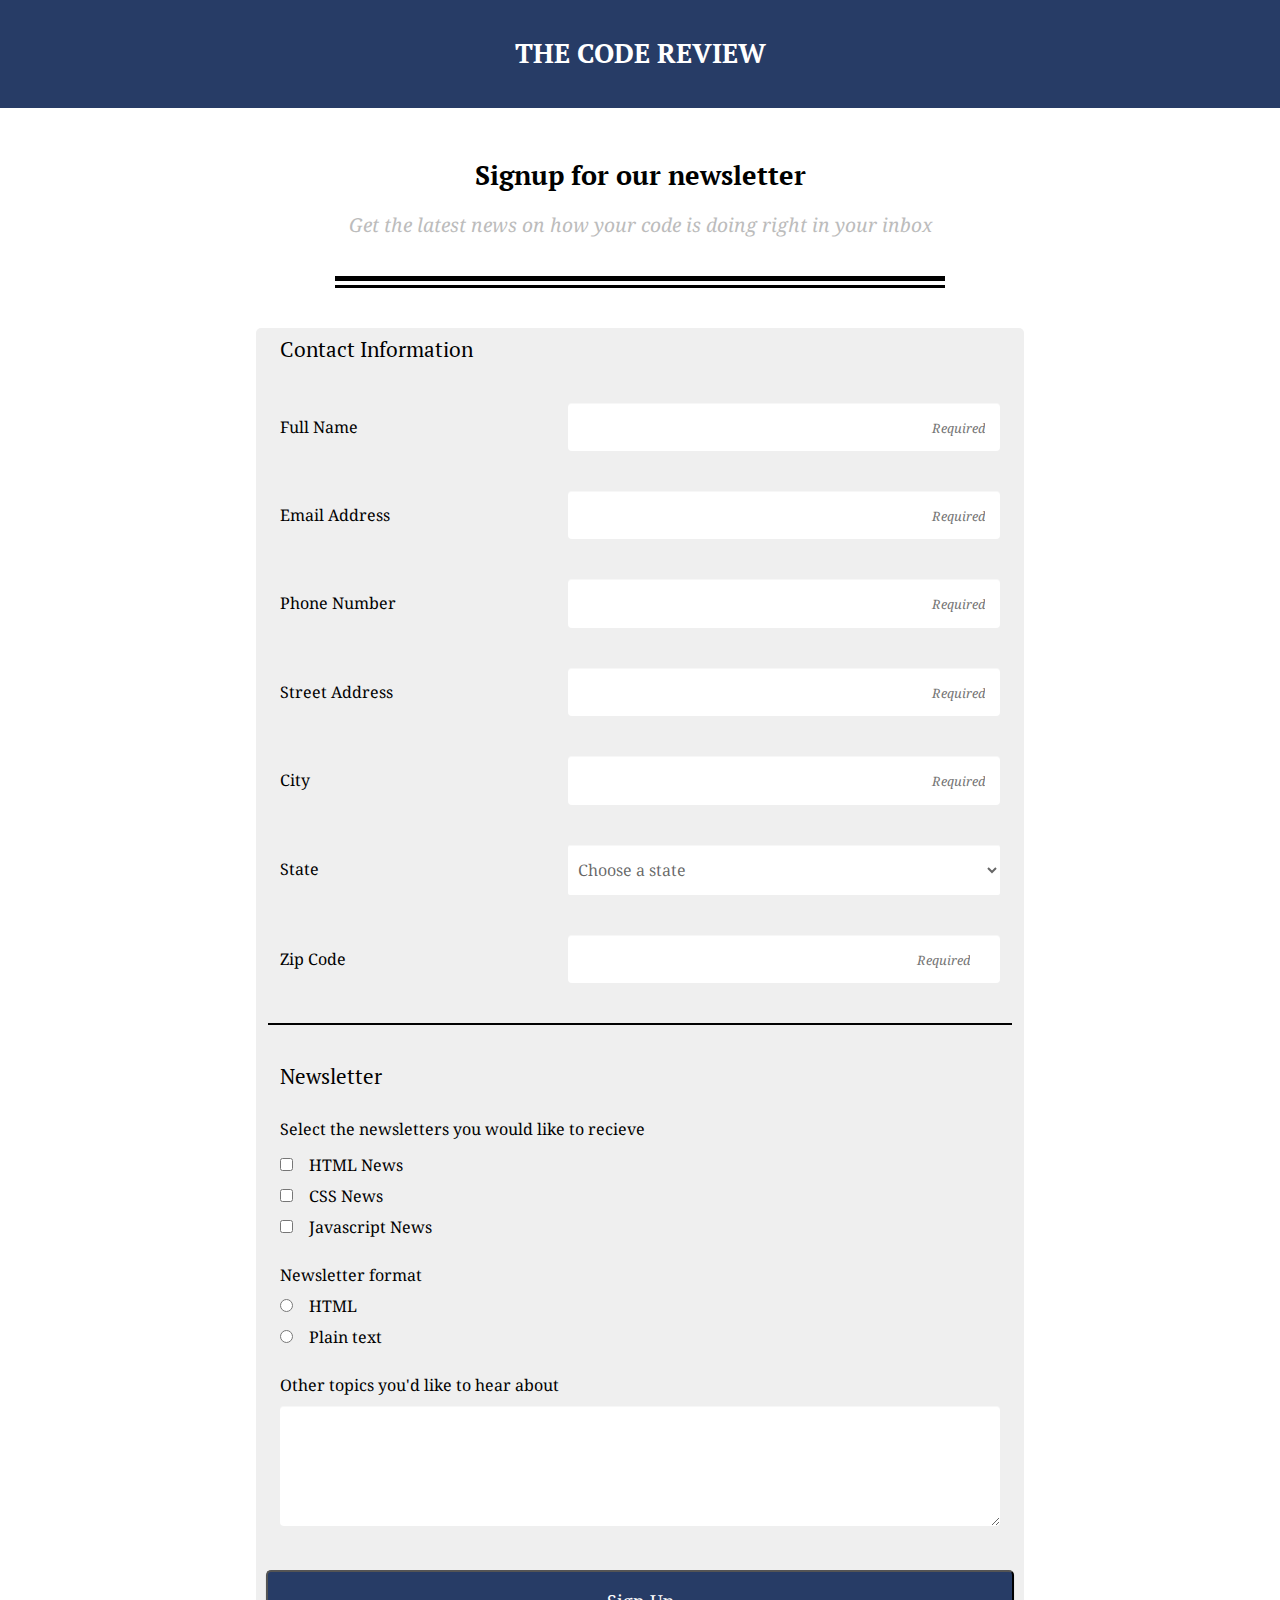
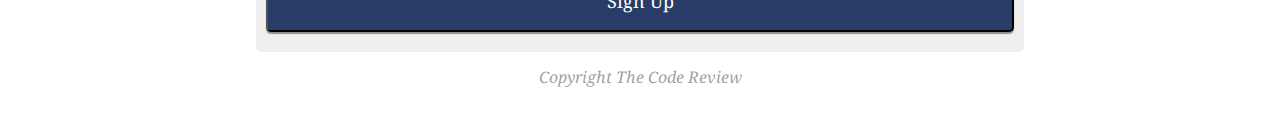
<file: index.html>
<!doctype html>
<html lang="en">
	<head>
		<meta charset="utf-8">
		<title>Form Project</title>
		<link rel="stylesheet" type="text/css" href="css/normalize.css">
		<link rel="stylesheet" type="text/css" href="css/main.css">
		<link href="https://fonts.googleapis.com/css?family=Noto+Serif%7CPT+Serif:700" rel="stylesheet">
		<meta name="viewport" content="width=device-width, initial-scale=1">
	</head>
	<body>
		<header>
			<h1>THE CODE REVIEW</h1>
		</header>
		<section>
			<div class="text-wrap">
				<h2>Signup for our newsletter</h2>
				<p>Get the latest news on how your code is doing right in your inbox</p>
			</div>
			<div class="form-wrap">
				<form action="index.html" method="post">
					<fieldset class="contact-wrap">
						<!-- Beginning Contact Information -->
						<legend>Contact Information</legend>
						<div class="clear">
							<label for="name">Full Name</label>
							<input type="text" id="name" name="user_name" class="required" onfocus="this.placeholder = '' " onblur="this.placeholder = 'Required'" placeholder="Required" required>
						</div>
						<div class="clear">
							<label for="email">Email Address</label>
							<input type="email" id="email" name="user_email" class="required" onfocus="this.placeholder = '' " onblur="this.placeholder = 'Required'" placeholder="Required" required>
						</div>
						<div class="clear">
							<label for="phone">Phone Number</label>
							<input type="tel" id="phone" name="user_phone" onfocus="this.placeholder = '' " onblur="this.placeholder = 'Required'" Placeholder="Required">
						</div>
						<div class="clear">
							<label for="street">Street Address</label>
							<input type="text" id="street" name="user_address" onfocus="this.placeholder = '' " onblur="this.placeholder = 'Required'" Placeholder="Required">
						</div>
						<div class="clear">
							<label for="city">City</label>
							<input type="text" id="city" name="user_city" onfocus="this.placeholder = '' " onblur="this.placeholder = 'Required'" Placeholder="Required">
						</div>
						<!-- State Select -->
						<div class="clear">
							<label for="state">State</label>
							<select id="state" name="user_state">
								<option value="default">Choose a state</option>
								<option value="AL">Alabama</option>
								<option value="AK">Alaska</option>
								<option value="AZ">Arizona</option>
								<option value="AR">Arkansas</option>
								<option value="CA">California</option>
								<option value="CO">Colorado</option>
								<option value="CT">Connecticut</option>
								<option value="DE">Delaware</option>
								<option value="FL">Florida</option>
								<option value="GA">Georgia</option>
								<option value="HI">Hawaii</option>
								<option value="ID">Idaho</option>
								<option value="IL">Illinois</option>
								<option value="IN">Indiana</option>
								<option value="IA">Iowa</option>
								<option value="KS">Kansas</option>
								<option value="KY">Kentucky</option>
								<option value="LA">Louisiana</option>
								<option value="ME">Maine</option>
								<option value="MD">Maryland</option>
								<option value="MA">Massachusetts</option>
								<option value="MI">Michigan</option>
								<option value="MN">Minnesota</option>
								<option value="MS">Mississippi</option>
								<option value="MO">Missouri</option>
								<option value="MT">Montana</option>
								<option value="NE">Nebraska</option>
								<option value="NV">Nevada</option>
								<option value="NH">New Hampshire</option>
								<option value="NJ">New Jersey</option>
								<option value="NM">New Mexico</option>
								<option value="NY">New York</option>
								<option value="NC">North Carolina</option>
								<option value="ND">North Dakota</option>
								<option value="OH">Ohio</option>
								<option value="OK">Oklahoma</option>
								<option value="OR">Oregon</option>
								<option value="PA">Pennsylvania</option>
								<option value="RI">Rhode Island</option>
								<option value="SC">South Carolina</option>
								<option value="SD">South Dakota</option>
								<option value="TN">Tennessee</option>
								<option value="TX">Texas</option>
								<option value="UT">Utah</option>
								<option value="VT">Vermont</option>
								<option value="VA">Virginia</option>
								<option value="WA">Washington</option>
								<option value="WV">West Virginia</option>
								<option value="WI">Wisconsin</option>
								<option value="WY">Wyoming</option>
							</select>
							<br>
						</div>
						<div class="clear">
							<label class="zipcode" for="zip">Zip Code</label>
							<input type="number" id="zip" name="user_zipcode" onfocus="this.placeholder = '' " onblur="this.placeholder = 'Required'" Placeholder="Required">
						</div>
					</fieldset>
					<fieldset class="news-wrap">
						<!-- Beginning Newsletter -->
						<legend>Newsletter</legend>
						<!-- Pick Interests -->
						<label >Select the newsletters you would like to recieve</label><br>
						<input type="checkbox" id="html" value="html_news" name="user_news"><label for="html">HTML News</label><br>
						<input type="checkbox" id="css" value="css_news" name="user_news"><label for="css">CSS News</label><br>
						<input type="checkbox" id="javascript" value="javascript_news" name="user_news"><label for="javascript">Javascript News</label><br>
						<!-- Newsletter Format -->
						<label class="head" >Newsletter format</label><br>
						<input type="radio" id="html_format" value="html_type" name="user_format"><label for="html_format">HTML</label><br>
						<input type="radio" id="plaintext_format" value="plaintext_type" name="user_format"><label for="plaintext_format">Plain text</label><br>
						<!-- Anything else -->
						<label for="topics">Other topics you'd like to hear about</label>
						<textarea id="topics" name="user-topics"></textarea>
					</fieldset>
					<button type="submit">Sign Up</button>
				</form>
			</div>
			<p>Copyright The Code Review</p>
		</section>
	</body>
</html>
</file>
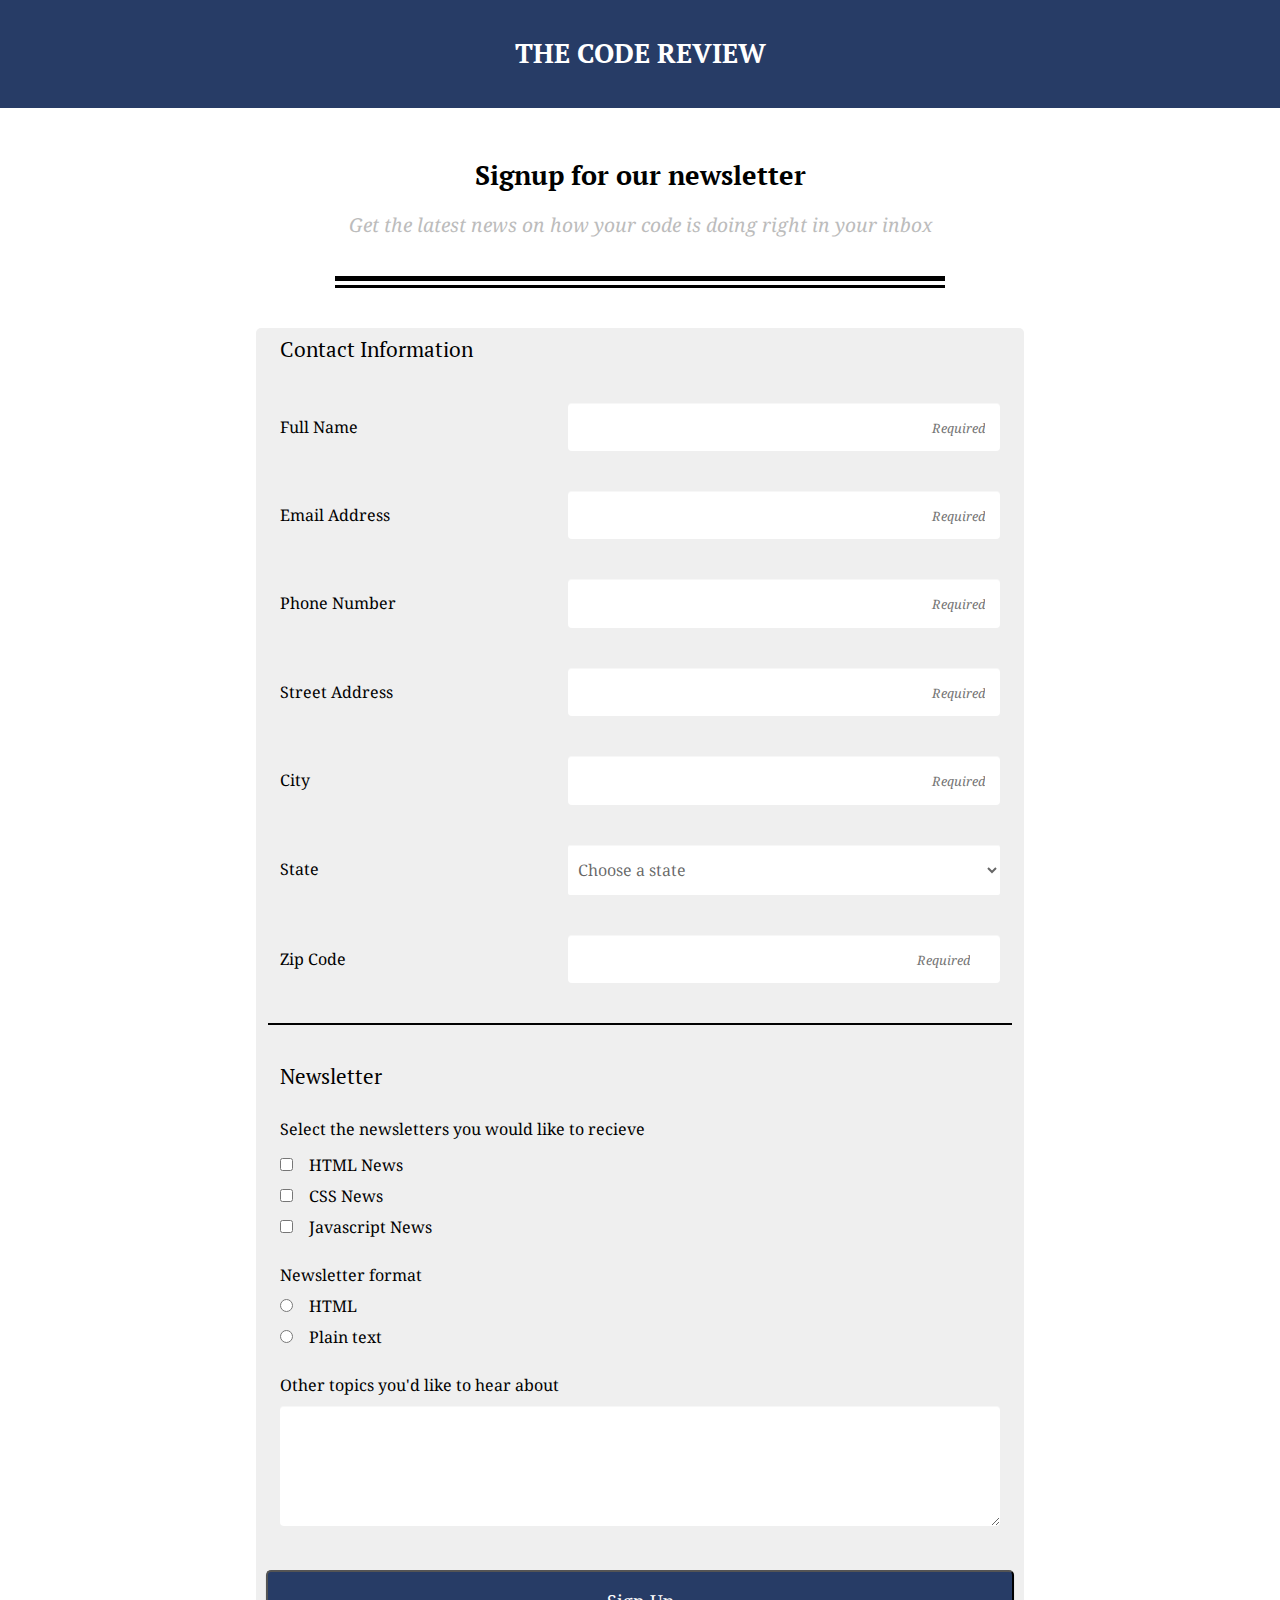
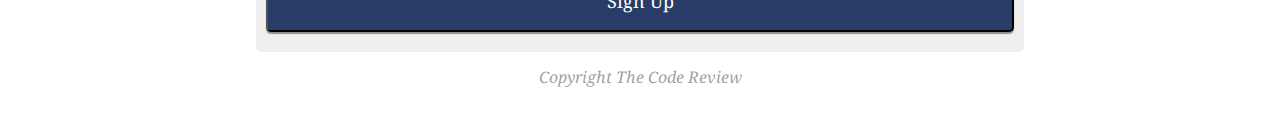
<file: online_registration_v4/index.html>
<!doctype html>
<html lang="en">
	<head>
		<meta charset="utf-8">
		<title>Form Project</title>
		<link rel="stylesheet" type="text/css" href="css/normalize.css">
		<link rel="stylesheet" type="text/css" href="css/main.css">
		<link href="https://fonts.googleapis.com/css?family=Noto+Serif%7CPT+Serif:700" rel="stylesheet">
		<meta name="viewport" content="width=device-width, initial-scale=1">
	</head>
	<body>
		<header>
			<h1>THE CODE REVIEW</h1>
		</header>
		<section>
			<div class="text-wrap">
				<h2>Signup for our newsletter</h2>
				<p>Get the latest news on how your code is doing right in your inbox</p>
			</div>
			<div class="form-wrap">
				<form action="index.html" method="post">
					<fieldset class="contact-wrap">
						<!-- Beginning Contact Information -->
						<legend>Contact Information</legend>
						<div class="clear">
							<label for="name">Full Name</label>
							<input type="text" id="name" name="user_name" class="required" onfocus="this.placeholder = '' " onblur="this.placeholder = 'Required'" placeholder="Required" required>
						</div>
						<div class="clear">
							<label for="email">Email Address</label>
							<input type="email" id="email" name="user_email" class="required" onfocus="this.placeholder = '' " onblur="this.placeholder = 'Required'" placeholder="Required" required>
						</div>
						<div class="clear">
							<label for="phone">Phone Number</label>
							<input type="tel" id="phone" name="user_phone" onfocus="this.placeholder = '' " onblur="this.placeholder = 'Required'" Placeholder="Required">
						</div>
						<div class="clear">
							<label for="street">Street Address</label>
							<input type="text" id="street" name="user_address" onfocus="this.placeholder = '' " onblur="this.placeholder = 'Required'" Placeholder="Required">
						</div>
						<div class="clear">
							<label for="city">City</label>
							<input type="text" id="city" name="user_city" onfocus="this.placeholder = '' " onblur="this.placeholder = 'Required'" Placeholder="Required">
						</div>
						<!-- State Select -->
						<div class="clear">
							<label for="state">State</label>
							<select id="state" name="user_state">
								<option value="default">Choose a state</option>
								<option value="AL">Alabama</option>
								<option value="AK">Alaska</option>
								<option value="AZ">Arizona</option>
								<option value="AR">Arkansas</option>
								<option value="CA">California</option>
								<option value="CO">Colorado</option>
								<option value="CT">Connecticut</option>
								<option value="DE">Delaware</option>
								<option value="FL">Florida</option>
								<option value="GA">Georgia</option>
								<option value="HI">Hawaii</option>
								<option value="ID">Idaho</option>
								<option value="IL">Illinois</option>
								<option value="IN">Indiana</option>
								<option value="IA">Iowa</option>
								<option value="KS">Kansas</option>
								<option value="KY">Kentucky</option>
								<option value="LA">Louisiana</option>
								<option value="ME">Maine</option>
								<option value="MD">Maryland</option>
								<option value="MA">Massachusetts</option>
								<option value="MI">Michigan</option>
								<option value="MN">Minnesota</option>
								<option value="MS">Mississippi</option>
								<option value="MO">Missouri</option>
								<option value="MT">Montana</option>
								<option value="NE">Nebraska</option>
								<option value="NV">Nevada</option>
								<option value="NH">New Hampshire</option>
								<option value="NJ">New Jersey</option>
								<option value="NM">New Mexico</option>
								<option value="NY">New York</option>
								<option value="NC">North Carolina</option>
								<option value="ND">North Dakota</option>
								<option value="OH">Ohio</option>
								<option value="OK">Oklahoma</option>
								<option value="OR">Oregon</option>
								<option value="PA">Pennsylvania</option>
								<option value="RI">Rhode Island</option>
								<option value="SC">South Carolina</option>
								<option value="SD">South Dakota</option>
								<option value="TN">Tennessee</option>
								<option value="TX">Texas</option>
								<option value="UT">Utah</option>
								<option value="VT">Vermont</option>
								<option value="VA">Virginia</option>
								<option value="WA">Washington</option>
								<option value="WV">West Virginia</option>
								<option value="WI">Wisconsin</option>
								<option value="WY">Wyoming</option>
							</select>
							<br>
						</div>
						<div class="clear">
							<label class="zipcode" for="zip">Zip Code</label>
							<input type="number" id="zip" name="user_zipcode" onfocus="this.placeholder = '' " onblur="this.placeholder = 'Required'" Placeholder="Required">
						</div>
					</fieldset>
					<fieldset class="news-wrap">
						<!-- Beginning Newsletter -->
						<legend>Newsletter</legend>
						<!-- Pick Interests -->
						<label >Select the newsletters you would like to recieve</label><br>
						<input type="checkbox" id="html" value="html_news"><label for="html">HTML News</label><br>
						<input type="checkbox" id="css" value="css_news"><label for="css">CSS News</label><br>
						<input type="checkbox" id="javascript" value="javascript_news"><label for="javascript">Javascript News</label><br>
						<!-- Newsletter Format -->
						<label class="head" >Newsletter format</label><br>
						<input type="radio" id="html_format" value="html_type" name="user_format"><label for="html_format">HTML</label><br>
						<input type="radio" id="plaintext_format" value="plaintext_type" name="user_format"><label for="plaintext_format">Plain text</label><br>
						<!-- Anything else -->
						<label for="topics">Other topics you'd like to hear about</label>
						<textarea id="topics" name="user-topics"></textarea>
					</fieldset>
					<button type="submit">Sign Up</button>
				</form>
			</div>
			<p>Copyright The Code Review</p>
		</section>
	</body>
</html>
</file>
<file: css/main.css>
/**************** Basic Styling ****************/

body {
	margin: 0 auto;
	padding: 0;
	background-color: #fff;
}

section {
	margin: 0 auto;
	padding: 30px;
}

/**************** Header Specific ****************/

header {
	background-color: #273c66;
	display: flex;
	justify-content: center;
	align-items: center;
	padding: 20px;
}

header h1 {
	color: white;
	font-size: 1.7rem;
	font-family: 'PT Serif', serif;
}

/**************** 'Text-wrap' Specific ****************/

.text-wrap {
	text-align: center;
}

.text-wrap h2 {
	font-size: 1.7rem;
	font-family: 'PT Serif', serif;
}

.text-wrap p {
	font-size: 1.2rem;
	color: #bcbcbc;
	font-family: 'Noto Serif', serif;
}

.text-wrap:after {
	content: "";
	display: block;
	height: 12px;
	width: 100%;
	border-style: solid none;
	border-top-width: thick;
	margin: 40px auto 40px;
}

/**************** Form Specific ****************/

*, *:before, *:after {
  -moz-box-sizing: border-box;
  -webkit-box-sizing: border-box;
  box-sizing: border-box;
}

form {
  margin: 10px auto;
  padding: 10px 10px;
}

legend {
  font-size: 1.3em;
  margin-bottom: 25px;
  font-family: 'PT Serif', serif;
}

label {
  display: block;
  font-family: 'Noto Serif', serif;
}

fieldset {
	border: none;
}

input[type="text"],
input[type="email"],
input[type="number"],
input[type="tel"],
textarea,
select {
  background: rgba(255,255,255,0.1);
  border: none;
  font-size: 1rem;
  height: auto;
  margin: 10px 0;
  outline: 0;
  padding: 15px;
  width: 100%;
  background-color: #e8eeef;
  box-shadow: 0 1px 0 rgba(0,0,0,0.03) inset;
  margin-bottom: 30px;
  border-radius: 4px;
  font-family: 'Noto Serif', serif;
  color: rgba(0, 0, 0, 0.6);
  text-align: left;
}

/** Placeholder **/

::-webkit-input-placeholder {  /* Chrome/Opera/Safari */
  font-style: italic;
  font-size: .8rem;
  text-align: right;
}

::-moz-placeholder {  /* Firefox 19+ */
  font-style: italic;
  font-size: .8rem;

}

:-ms-input-placeholder { /* IE 10+ */
  font-style: italic;
  font-size: .8rem;

}

:-moz-placeholder {  /* Firefox 18- */
  font-style: italic;
  font-size: .8rem;

}

/** ~ **/

select {
  padding: 6px;
  height: 50px;
  border-radius: 2px;
}

input:focus, 
textarea:focus {
	border: 2px solid #273c66;
}

textarea {
	height: 120px;
}

input[type="number"] {
	width: 50%;
}

.zipcode {
	display: block;
}

.contact-wrap {
	border-bottom: 2px solid black;
	margin-bottom: 40px;
}

.news-wrap label {
	display: inline-block;
}

.news-wrap label:nth-of-type(1) {
	margin: 0 0 10px 0;
}

.news-wrap label:nth-of-type(5) {
	margin: 25px 0 5px 0;
}

.news-wrap label:nth-of-type(8) {
	margin: 25px 0 0 0;
}

input[type="radio"],
input[type="checkbox"] {
  margin: 10px 16px 8px 0;
  display: inline-block;
}

button {
  padding: 19px 39px 18px 39px;
  color: #FFF;
  background-color: #273c66;
  font-size: 18px;
  text-align: center;
  border-radius: 5px;
  width: 100%;
  box-shadow: 0 2px 1px rgba(0,0,0,0.4);
  margin-bottom: 10px;
  font-family: 'Noto Serif', serif;
}

p {
	text-align: center;
	font-family: 'Noto Serif', serif;
	font-style: italic;
	color: rgba(0, 0, 0, 0.4);
}

@media screen and (min-width: 768px) {

  form {
    max-width: 768px;
    background-color: #efefef;
    border-radius: 5px;
  }

  textarea {
  	background-color: #fff;
  }

  .contact-wrap label {
  	float: left;
  	width: 30%;
  	margin-top: 25px;
  }

  .contact-wrap input {
  	float: right;
  	width: 60%;
  	transition: width 2s;
  	background-color: #fff;
  }

  .contact-wrap input:focus {
  	width: 70%;
  }

  .contact-wrap select {
  	float: right;
  	width: 60%;
  	background-color: #fff;
  }

  .clear {
  	clear: both;
  }

  .text-wrap:after {
	width: 50%;
  }

}
</file>
<file: online_registration_v4/css/main.css>
/**************** Basic Styling ****************/

body {
	margin: 0 auto;
	padding: 0;
	background-color: #fff;
}

section {
	margin: 0 auto;
	padding: 30px;
}

/**************** Header Specific ****************/

header {
	background-color: #273c66;
	display: flex;
	justify-content: center;
	align-items: center;
	padding: 20px;
}

header h1 {
	color: white;
	font-size: 1.7rem;
	font-family: 'PT Serif', serif;
}

/**************** 'Text-wrap' Specific ****************/

.text-wrap {
	text-align: center;
}

.text-wrap h2 {
	font-size: 1.7rem;
	font-family: 'PT Serif', serif;
}

.text-wrap p {
	font-size: 1.2rem;
	color: #bcbcbc;
	font-family: 'Noto Serif', serif;
}

.text-wrap:after {
	content: "";
	display: block;
	height: 12px;
	width: 100%;
	border-style: solid none;
	border-top-width: thick;
	margin: 40px auto 40px;
}

/**************** Form Specific ****************/

*, *:before, *:after {
  -moz-box-sizing: border-box;
  -webkit-box-sizing: border-box;
  box-sizing: border-box;
}

form {
  margin: 10px auto;
  padding: 10px 10px;
}

legend {
  font-size: 1.3em;
  margin-bottom: 25px;
  font-family: 'PT Serif', serif;
}

label {
  display: block;
  font-family: 'Noto Serif', serif;
}

fieldset {
	border: none;
}

input[type="text"],
input[type="email"],
input[type="number"],
input[type="tel"],
textarea,
select {
  background: rgba(255,255,255,0.1);
  border: none;
  font-size: 1rem;
  height: auto;
  margin: 10px 0;
  outline: 0;
  padding: 15px;
  width: 100%;
  background-color: #e8eeef;
  box-shadow: 0 1px 0 rgba(0,0,0,0.03) inset;
  margin-bottom: 30px;
  border-radius: 4px;
  font-family: 'Noto Serif', serif;
  color: rgba(0, 0, 0, 0.6);
  text-align: left;
}

/** Placeholder **/

::-webkit-input-placeholder {  /* Chrome/Opera/Safari */
  font-style: italic;
  font-size: .8rem;
  text-align: right;
}

::-moz-placeholder {  /* Firefox 19+ */
  font-style: italic;
  font-size: .8rem;

}

:-ms-input-placeholder { /* IE 10+ */
  font-style: italic;
  font-size: .8rem;

}

:-moz-placeholder {  /* Firefox 18- */
  font-style: italic;
  font-size: .8rem;

}

/** ~ **/

select {
  padding: 6px;
  height: 50px;
  border-radius: 2px;
}

input:focus, 
textarea:focus {
	border: 2px solid #273c66;
}

textarea {
	height: 120px;
}

input[type="number"] {
	width: 50%;
}

.zipcode {
	display: block;
}

.contact-wrap {
	border-bottom: 2px solid black;
	margin-bottom: 40px;
}

.news-wrap label {
	display: inline-block;
}

.news-wrap label:nth-of-type(1) {
	margin: 0 0 10px 0;
}

.news-wrap label:nth-of-type(5) {
	margin: 25px 0 5px 0;
}

.news-wrap label:nth-of-type(8) {
	margin: 25px 0 0 0;
}

input[type="radio"],
input[type="checkbox"] {
  margin: 10px 16px 8px 0;
  display: inline-block;
}

button {
  padding: 19px 39px 18px 39px;
  color: #FFF;
  background-color: #273c66;
  font-size: 18px;
  text-align: center;
  border-radius: 5px;
  width: 100%;
  box-shadow: 0 2px 1px rgba(0,0,0,0.4);
  margin-bottom: 10px;
  font-family: 'Noto Serif', serif;
}

p {
	text-align: center;
	font-family: 'Noto Serif', serif;
	font-style: italic;
	color: rgba(0, 0, 0, 0.4);
}

@media screen and (min-width: 768px) {

  form {
    max-width: 768px;
    background-color: #efefef;
    border-radius: 5px;
  }

  textarea {
  	background-color: #fff;
  }

  .contact-wrap label {
  	float: left;
  	width: 30%;
  	margin-top: 25px;
  }

  .contact-wrap input {
  	float: right;
  	width: 60%;
  	transition: width 2s;
  	background-color: #fff;
  }

  .contact-wrap input:focus {
  	width: 70%;
  }

  .contact-wrap select {
  	float: right;
  	width: 60%;
  	background-color: #fff;
  }

  .clear {
  	clear: both;
  }

  .text-wrap:after {
	width: 50%;
  }

}
</file>
